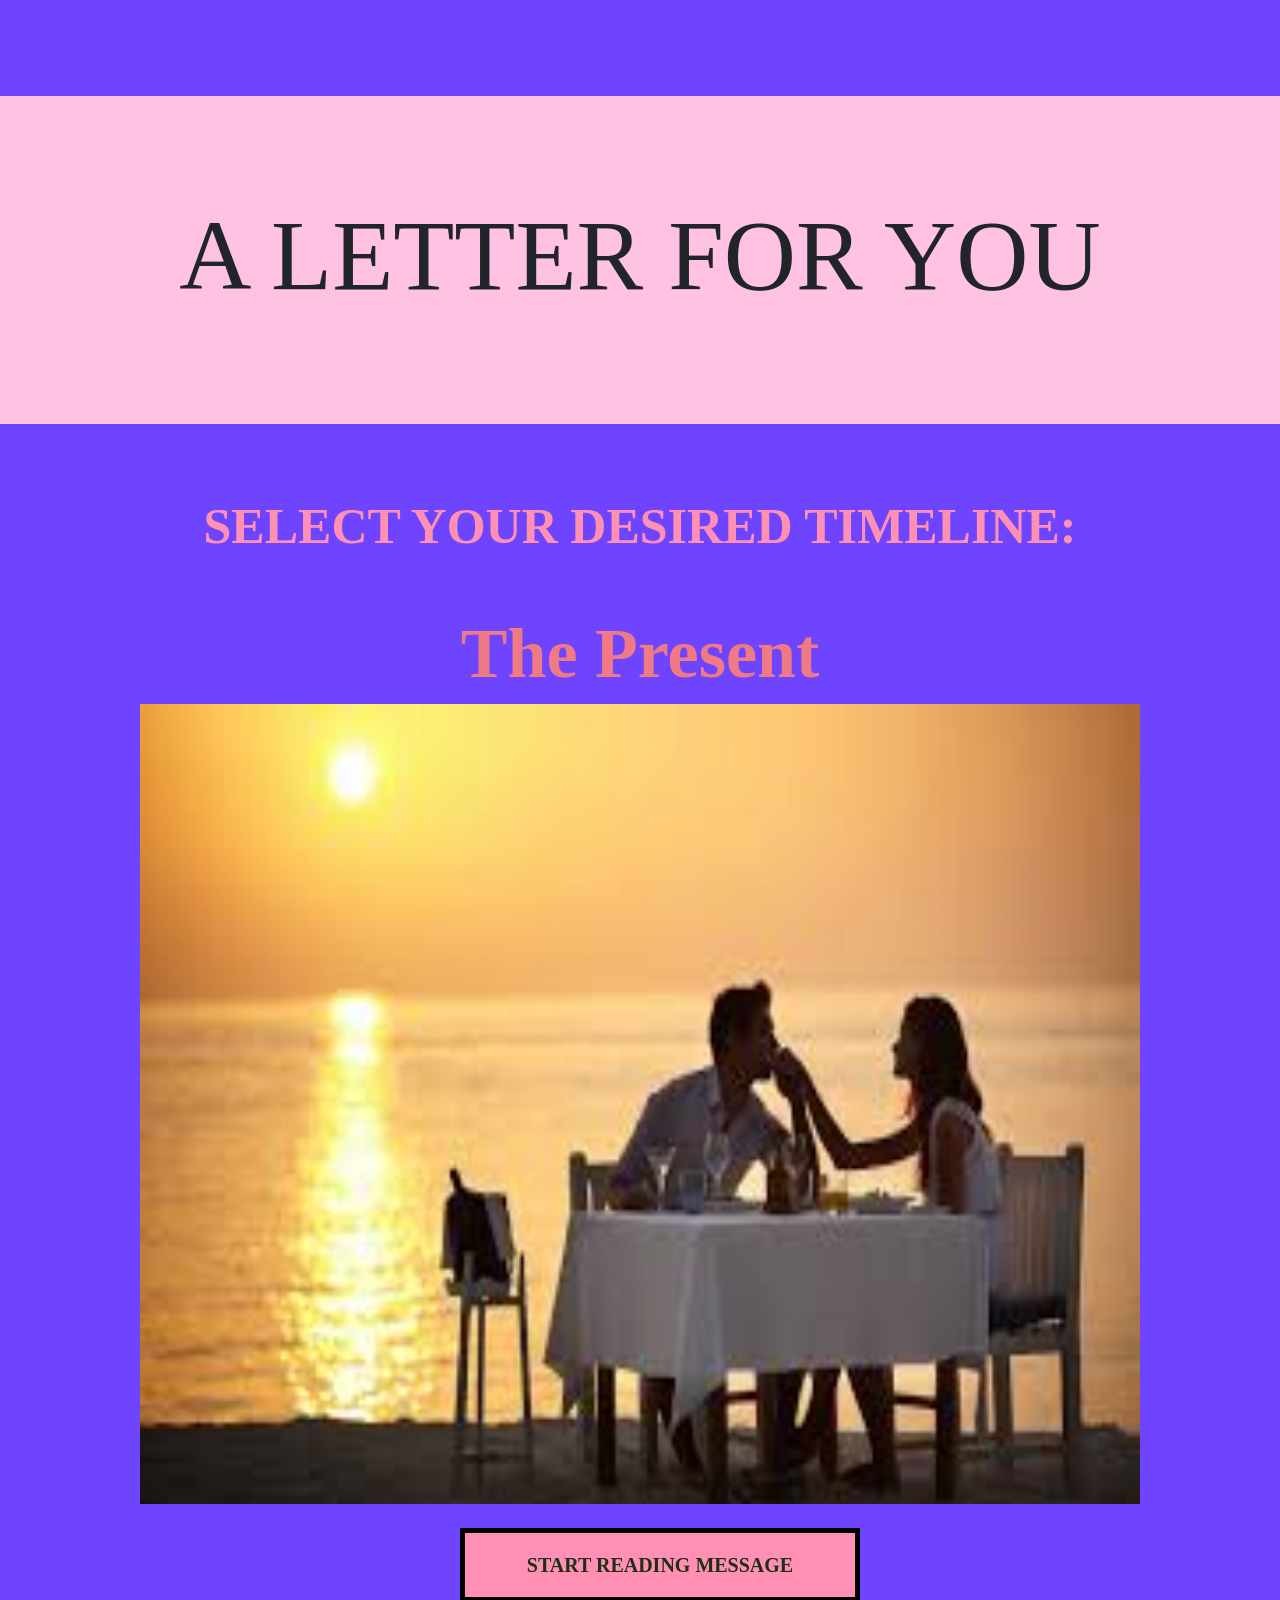
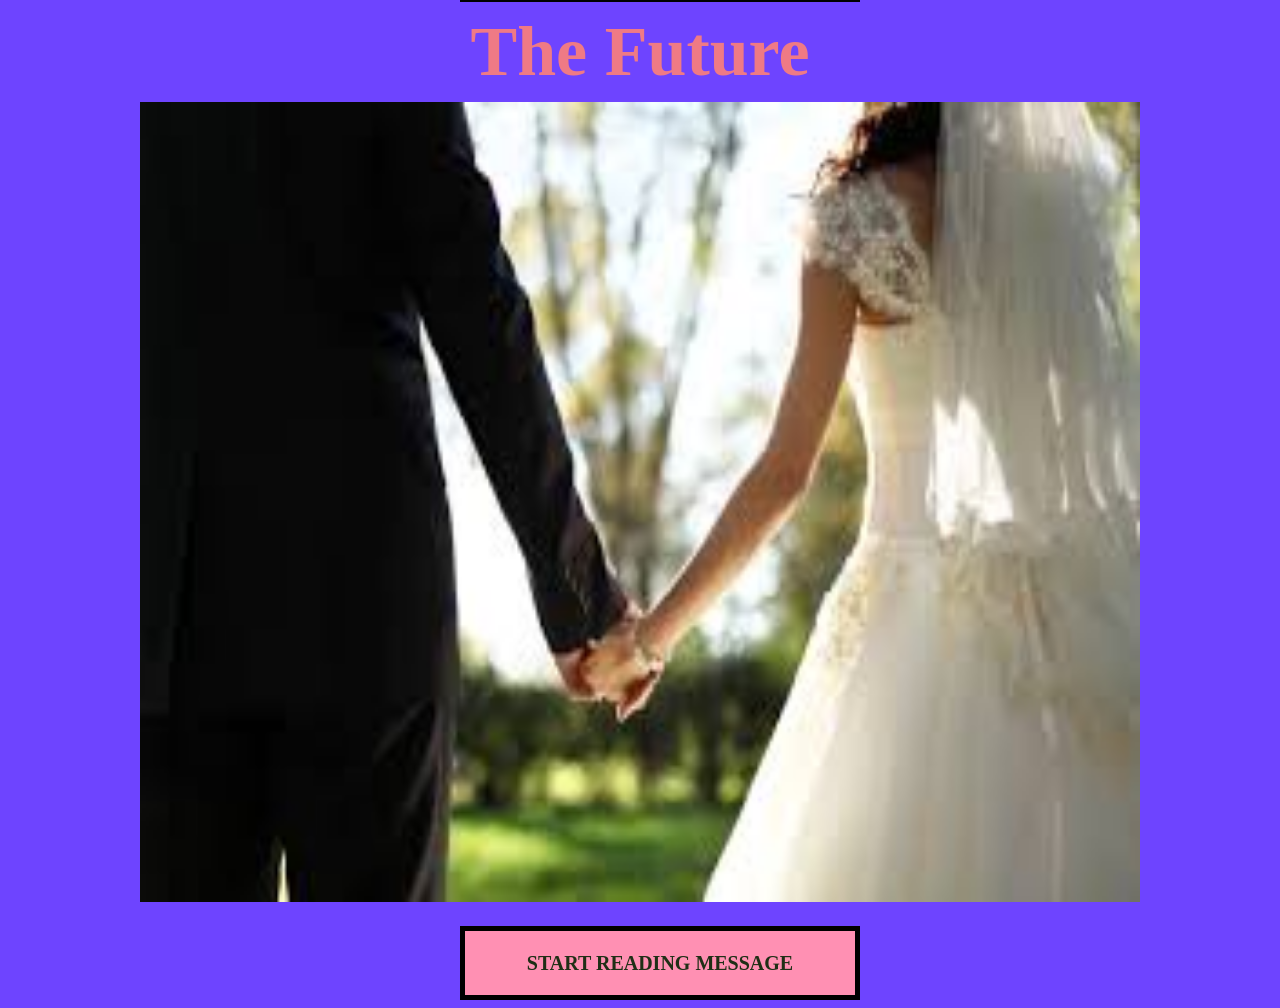
<file: index.html>
<html lang="en">

<head>
    <title> A letter for you </title>
    <link rel="stylesheet" href="https://maxcdn.bootstrapcdn.com/bootstrap/4.0.0/css/bootstrap.min.css" integrity="sha384-Gn5384xqQ1aoWXA+058RXPxPg6fy4IWvTNh0E263XmFcJlSAwiGgFAW/dAiS6JXm" crossorigin="anonymous">

    <link rel="stylesheet" href="style.css">
</head>
	<body>
		<br>
		<br>
		<br>
		<br>
		<header id="header1">
			<h1> A LETTER FOR YOU </h1>
		</header>
		<br>
		<br>
		<br>
		<h2> SELECT YOUR DESIRED TIMELINE: </h2>
		<br>
		<br>
		<div class="row" id="row2">
			<div class="col">
				<h4> The Present </h4>
				<img src="dating.jpg"> <br>
				<a href="index3.html"><h3 id="box2"> START READING MESSAGE </h3></a>
			</div>
			<div class="col"> 
				<h4> The Future </h4>
				<img src="marriage.jpg"> <br>
				<a href="future.html"> <h3 id="box2"> START READING MESSAGE </h3></a>
			</div>
		</div>
		
	</body>
	
</html>
</file>
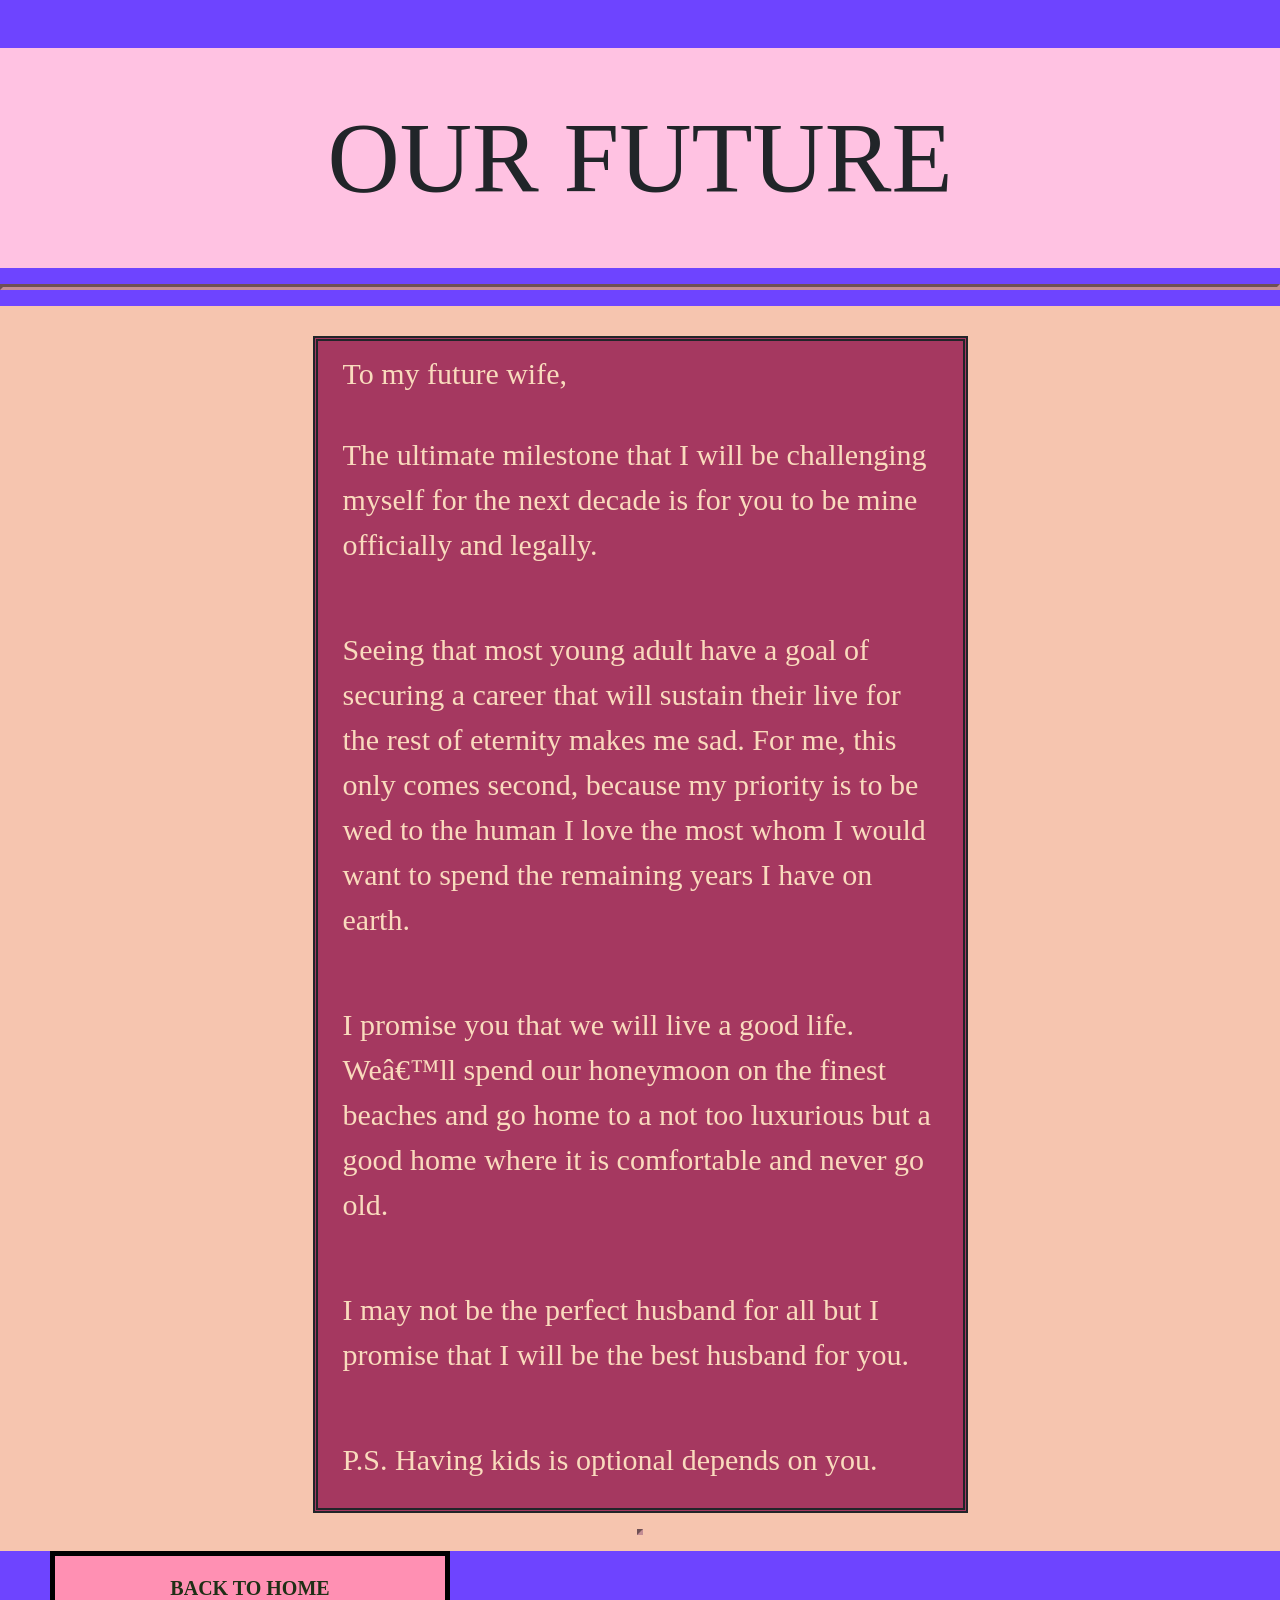
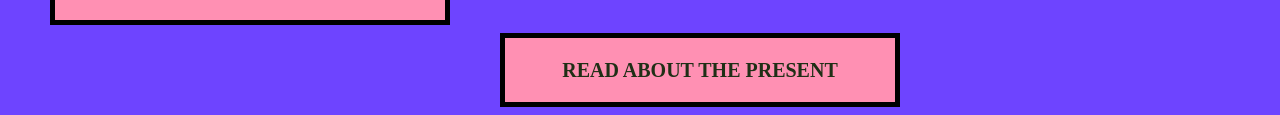
<file: future.html>
<html>

<head>
    <title> The Future </title>
    <link rel="stylesheet" href="https://maxcdn.bootstrapcdn.com/bootstrap/4.0.0/css/bootstrap.min.css" integrity="sha384-Gn5384xqQ1aoWXA+058RXPxPg6fy4IWvTNh0E263XmFcJlSAwiGgFAW/dAiS6JXm" crossorigin="anonymous">

    <link rel="stylesheet" href="style.css">
</head>
	<body>
		<br>
		<br>
		<div class="row" id="future1">		
		<h1 class="future"> OUR FUTURE </h1>
		</div>
		<hr>
		<div class="row" id="rowfu">
			
			<div class="col-3"> 
			</div>
			<div class="col-6" id="text">
				<p class="greetings"> To my future wife,</p>
				<p> The ultimate milestone that I will be challenging myself for the next decade is for you to be mine officially and legally. </p><br>
				<p>Seeing that most young adult have a goal of securing a career that will sustain their live for the rest of eternity makes me sad. For me, this only comes second, because my priority is to be wed to the human I love the most whom I would want to spend the remaining years I have on earth. </p><br>
				<p>I promise you that we will live a good life. We’ll spend our honeymoon on the finest beaches and go home to a not too luxurious but a good home where it is comfortable and never go old. </p>	<br>
				<p>I may not be the perfect husband for all but I promise that I will be the best husband for you.</p> <br>
				<p>P.S. Having kids is optional depends on you. </p>
			</div>
			<div class="col-3"> 
			</div>
		
		
		
		
		<hr>
		</div>
		<div class="row">
			<div class="col" >
				<a href="index.html"> <h3 id="box3"> BACK TO HOME </h3> </a>
			</div>
			<div class="col" >
				<a href="index3.html"> <h3 id="box4">  READ ABOUT THE PRESENT </h3> </a>
			</div>
		</div>
	
	</body>
	
</html>
</file>
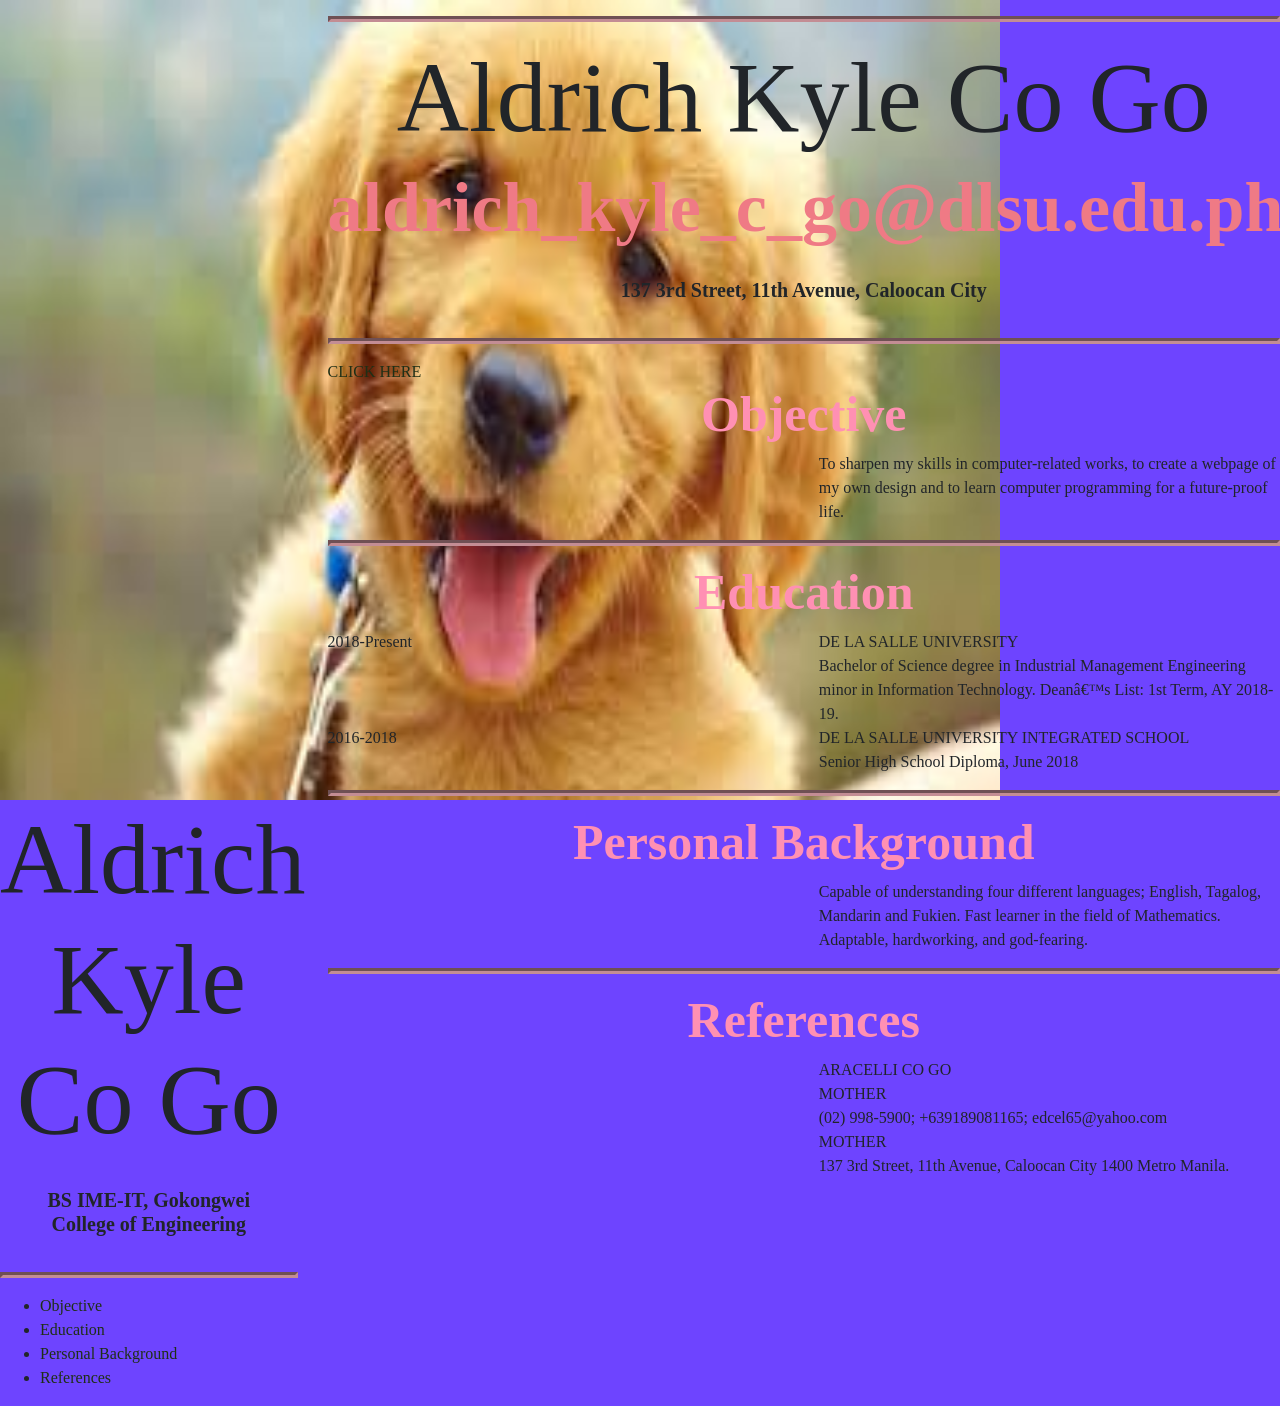
<file: Go, A._html.html>
<html>

<head>
    <title> Aldrich Kyle Co Go </title>
    <link rel="stylesheet" href="https://maxcdn.bootstrapcdn.com/bootstrap/4.0.0/css/bootstrap.min.css" integrity="sha384-Gn5384xqQ1aoWXA+058RXPxPg6fy4IWvTNh0E263XmFcJlSAwiGgFAW/dAiS6JXm" crossorigin="anonymous">

    <link rel="stylesheet" href="style.css">
</head>

<body>
        <div class="row">
            <div class="col-3" id="leftcol">
                <img class = "dp" src="dog.jfif">
                <h1>  Aldrich Kyle Co Go </h1>
                <h3> BS IME-IT, Gokongwei College of Engineering </h3>  
                <hr color="green">
                <ul>
                    <li> <a href="#Objective">Objective </a></li>
                    <li> <a href="#education">Education </a></li>
                    <li> <a href="#personalbackground">Personal Background </a></li>
                    <li><a href="#references"> References </a> </li>
                </ul>
            </div>
            <div class="col-9" id="rightcol">
                <hr>
                <h1> Aldrich Kyle Co Go </h1>
                <h4> aldrich_kyle_c_go@dlsu.edu.ph </h4>
                <h3> 137 3rd Street, 11th Avenue, Caloocan City </h3>
                <hr color="green">
                <a href="https://www.google.com/webhp?hl=en&sa=X&ved=0ahUKEwiz3su68e7fAhUWMt4KHYrvD0EQPAgH"> CLICK HERE </a>
                <!--Objective-->
                <section id="objective">
                    <h2> Objective</h2>
                    <div class="row">
                        <div class="col">
                        </div>
                        <div class="col">
                            To sharpen my skills in computer-related works, to create a webpage of my own design and to learn computer programming for a future-proof life.
                        </div>
                    </div>
                </section>

                <hr color="green">
                <!--Education-->
                <section id="education">
                    <h2> Education</h2>
                    <div class="row">
                        <div class="col">
                            2018-Present
                        </div>
                        <div class="col">
                            DE LA SALLE UNIVERSITY
                        </div>
                    </div>
                    <div class="row">
                        <div class="col">
                        </div>
                        <div class="col">
                            Bachelor of Science degree in Industrial Management Engineering minor in Information Technology. Dean’s List: 1st Term, AY 2018-19.
                        </div>
                    </div>
                    <div class="row">
                        <div class="col">
                            2016-2018
                        </div>
                        <div class="col">
                            DE LA SALLE UNIVERSITY INTEGRATED SCHOOL
                        </div>
                    </div>
                    <div class="row">
                        <div class="col">
                        </div>
                        <div class="col">
                            Senior High School Diploma, June 2018
                        </div>
                    </div>
                </section>
                <hr color="green">
                <!--Personal background-->
                <section id="personalbackground">
                    <h2>Personal Background </h2>
                    <div class="row">
                        <div class="col">
                        </div>
                        <div class="col">
                            Capable of understanding four different languages; English, Tagalog, Mandarin and Fukien. Fast learner in the field of Mathematics. Adaptable, hardworking, and god-fearing.
                        </div>
                    </div>
                </section>
                <hr color="green">
                <!--References-->
                <section id="references">
                    <h2> References </h2>
                    <div class="row">
                        <div class="col">
                        </div>
                        <div class="col">
                            ARACELLI CO GO
                        </div>
                    </div>
                    <div class="row">
                        <div class="col">
                        </div>
                        <div class="col">
                            MOTHER
                        </div>
                    </div>
                    <div class="row">
                        <div class="col">
                        </div>
                        <div class="col">
                            (02) 998-5900; +639189081165; edcel65@yahoo.com
                        </div>
                    </div>
                    <div class="row">
                        <div class="col">
                        </div>
                        <div class="col">
                            MOTHER
                        </div>
                    </div>
                    <div class="row">
                        <div class="col">
                        </div>
                        <div class="col">
                            137 3rd Street, 11th Avenue, Caloocan City 1400 Metro Manila.
                        </div>
                    </div>
                </section>
            </div>
        </div>
    
</body>

</html>
</file>
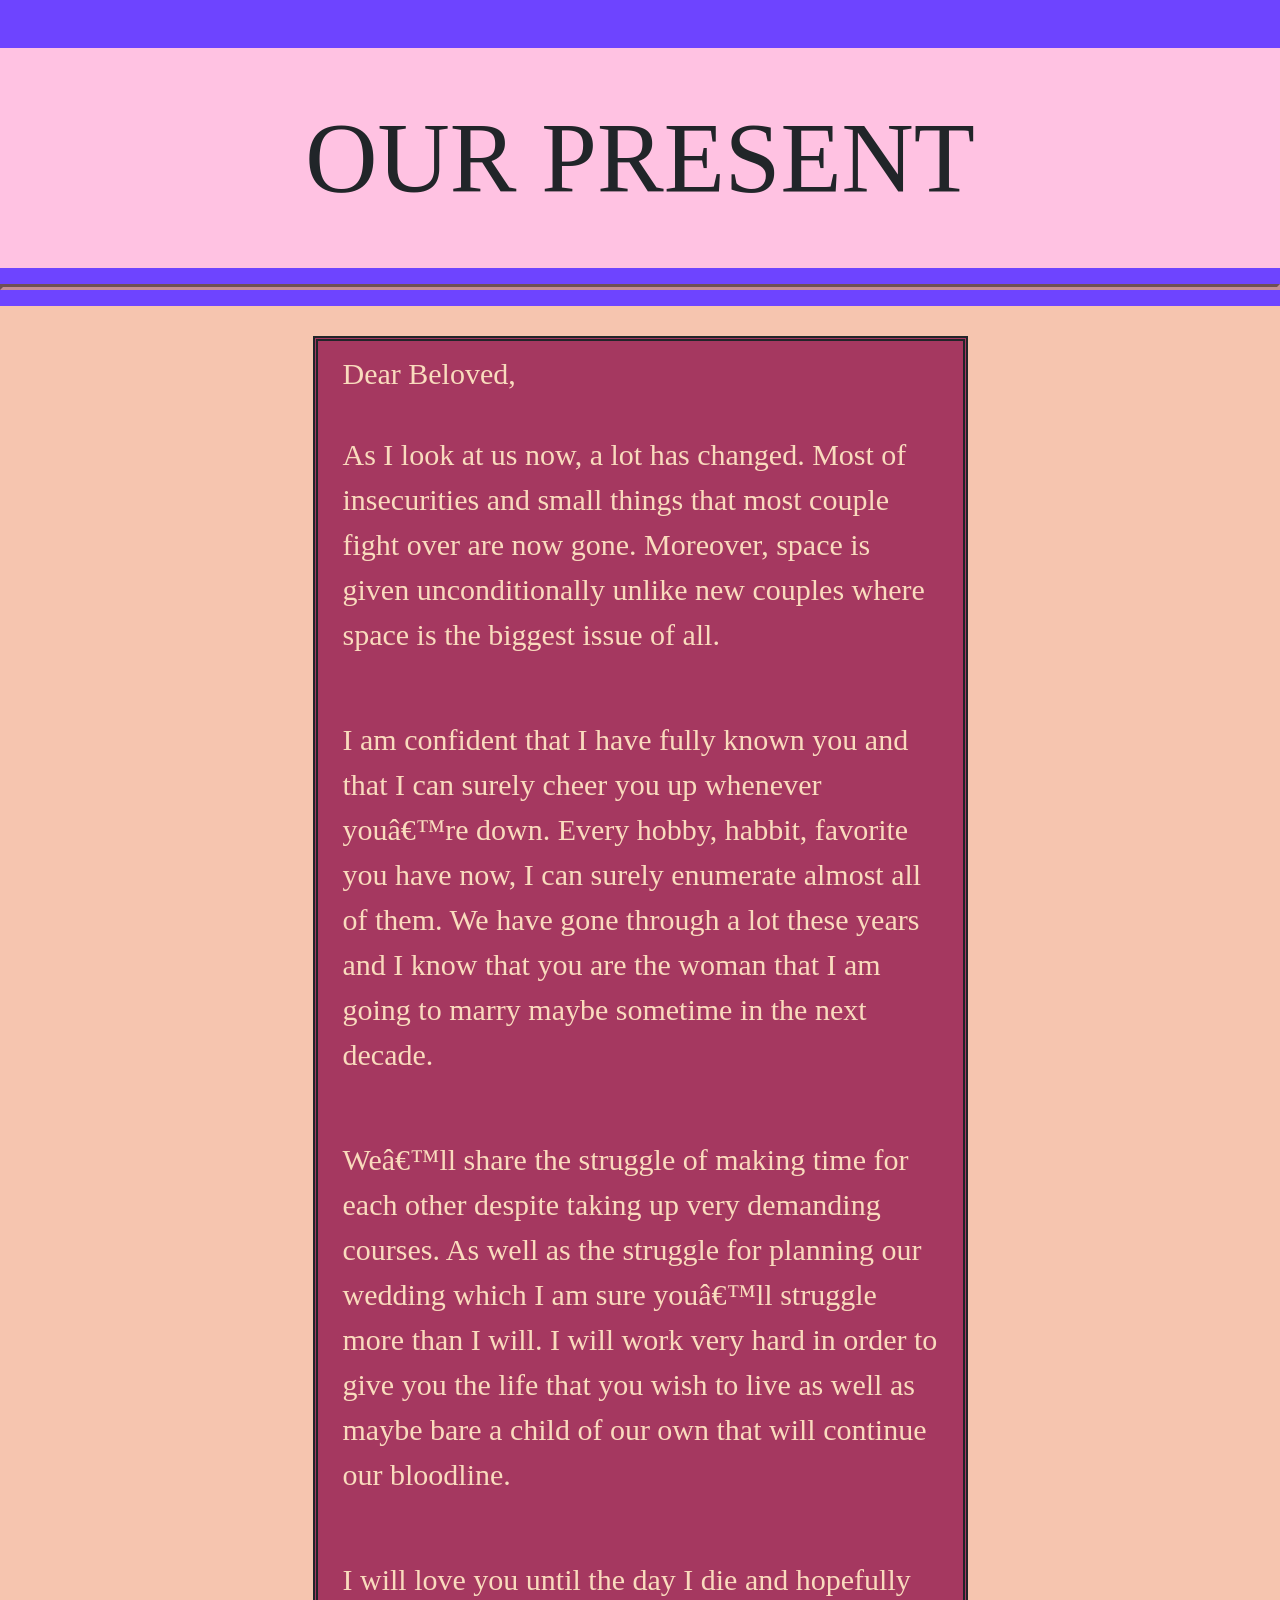
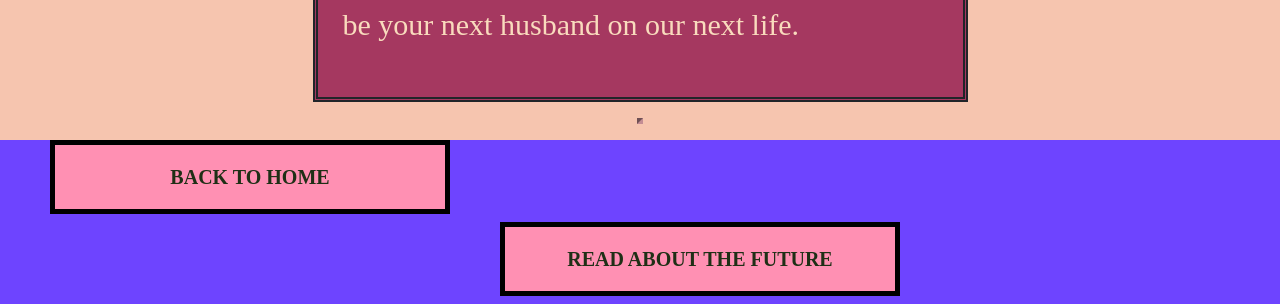
<file: index3.html>
<html>

<head>
    <title> The Present </title>
    <link rel="stylesheet" href="https://maxcdn.bootstrapcdn.com/bootstrap/4.0.0/css/bootstrap.min.css" integrity="sha384-Gn5384xqQ1aoWXA+058RXPxPg6fy4IWvTNh0E263XmFcJlSAwiGgFAW/dAiS6JXm" crossorigin="anonymous">

    <link rel="stylesheet" href="style.css">
</head>
	<body>
		<br>
		<br>
		<div class="row" id="future1">		
		<h1 class="future"> OUR PRESENT </h1>
		</div>
		<hr>
		<div class="row" id="rowfu">
			
			<div class="col-3"> 
			</div>
			<div class="col-6" id="text">
				<p class="greetings"> Dear Beloved,</p>
				<p> As I look at us now, a lot has changed. Most of insecurities and small things that most couple fight over are now gone. Moreover, space is given unconditionally unlike new couples where space is the biggest issue of all. </p><br>
				<p>I am confident that I have fully known you and that I can surely cheer you up whenever you’re down. Every hobby, habbit, favorite you have now, I can surely enumerate almost all of them. We have gone through a lot these years and I know that you are the woman that I am going to marry maybe sometime in the next decade.  </p><br>
				<p>We’ll share the struggle of making time for each other despite taking up very demanding courses. As well as the struggle for planning our wedding which I am sure you’ll struggle more than I will. I will work very hard in order to give you the life that you wish to live as well as maybe bare a child of our own that will continue our bloodline.  </p>	<br>
				<p>I will love you until the day I die and hopefully be your next husband on our next life.</p> <br>
			</div>
			<div class="col-3"> 
			</div>
		
		
		
		
		<hr>
		</div>
		<div class="row">
			<div class="col" >
				<a href="index.html"> <h3 id="box3"> BACK TO HOME </h3> </a>
			</div>
			<div class="col" >
				<a href="future.html"> <h3 id="box4">  READ ABOUT THE FUTURE </h3> </a>
			</div>
		</div>
	
	</body>
	
</html>
</file>
<file: style.css>
body {
	font-family:'Bold Fraktur';
	background-color:#6E44FF;
}

.body2{
	background-image: bg2.jpg;
}

#header1{
	padding-top:100px;
	padding-bottom:100px;
	background-color: #FFC2E2;
}
	
h1{
	text-align: center;
	font-size: 100px;
}

h2{
	font-size: 50px;
	font-weight: bold;
	text-align: center;
	color: #FF90B3;
}

h3{
	font-size: 20px;
	font-weight: bold;
	text-align: center;
	padding:20px;
	
}

h4{	
	font-family: 'Almendra SC';
	text-align: center;
	font-size: 70px;
	color:#EF7A85;
	font-weight: 900;
}

img {
	width: 1000px;
	height:800px;
	display: block;
	 margin-left: auto;
	margin-right: auto;
	
}
#box2{
	box-sizing: border-box;
	width: 400px;
	border: 5px solid black;
	margin-left: 460px;
	background-color: #FF90B3;
}

a{ 
	color: #1F2F16;
}



p.future{
	text-align: center;
	font-weight: bold;
	font-size: 100px;
}

hr { 
  display: block;
  border-style: inset;
  border-width: 3px;
  border-color: #C38D94;
} 

#box3{
	box-sizing: border-box;
	width: 400px;
	border: 5px solid black;
	margin-left:50px;
	background-color: #FF90B3;
}

#box4{
	box-sizing: border-box;
	width: 400px;
	border: 5px solid black;
	margin-left:500px;
	background-color: #FF90B3;
}

.future{
	margin-left: auto;
	margin-right: auto;
	margin-top: 50px;
	margin-bottom: 50px;
	font-size: 100px;
}

#future1{
	background-color: #FFC2E2;
}

.greetings{
	font-size:30px;
	padding: 10px;
}

#text{
	margin-top: 30px;
	border-style: double;
	border-width: 5px;
	background-color: #A53860;
}

#text p {
	font-size: 30px;
	padding:10px;
	color: #F9DBBD;
}

#rowfu {
	background-color: #F6C5AF;
}
</file>
